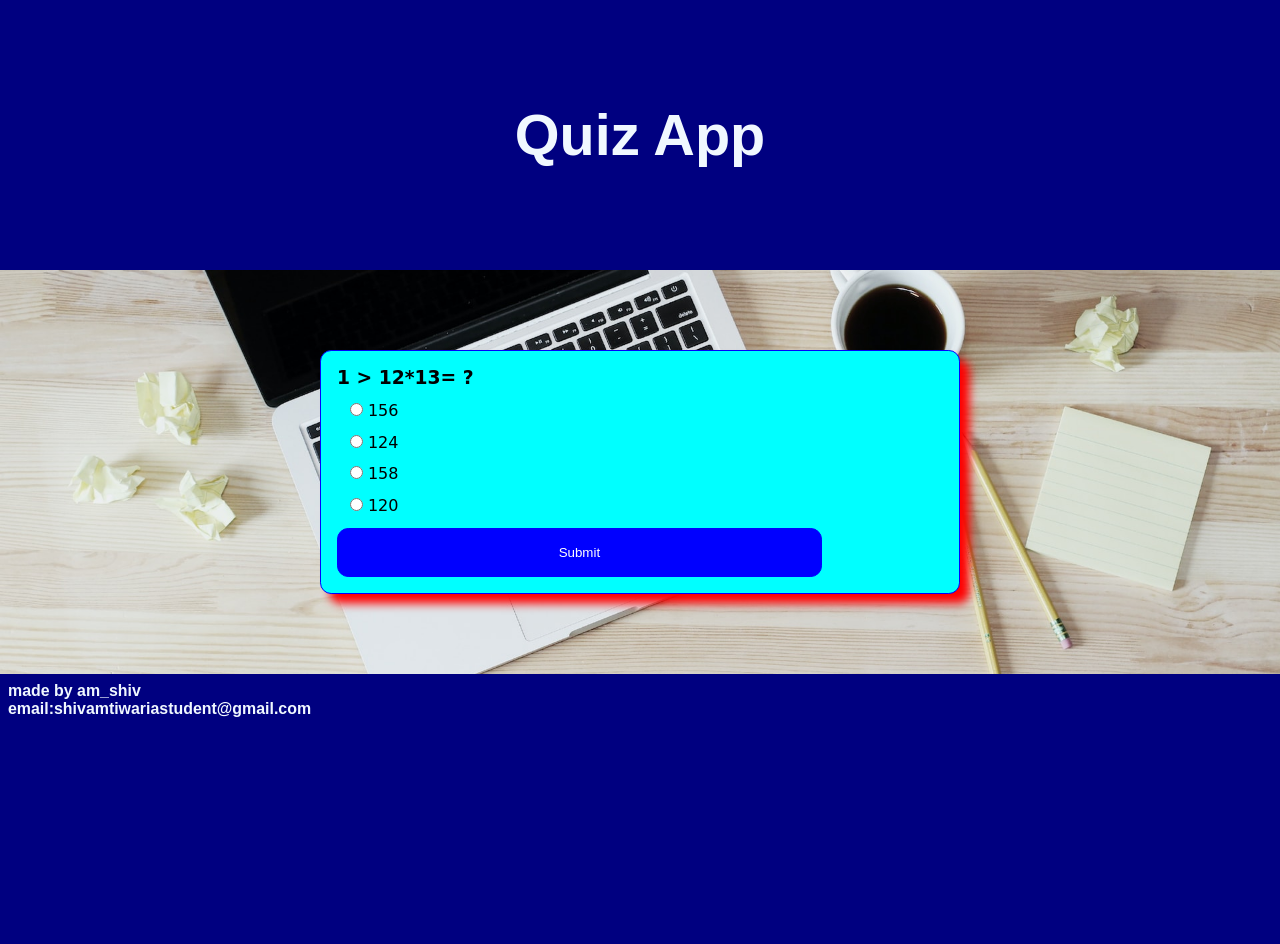
<file: index.html>
<!DOCTYPE html>
<html lang="en">

<head>
    <meta charset="UTF-8">
    <meta http-equiv="X-UA-Compatible" content="IE=edge">
    <meta name="viewport" content="width=device-width, initial-scale=1.0">
    <link rel="stylesheet" href="css/quiz.css">
    <title>Quiz</title>
</head>

<body>
    <div class="headin">
        <h2>Quiz App</h2>
    </div>
    <div class="main">
        <div class="box" id="box">
            <h3 id="quesbox">Q1 . This is a dummy Question?</h3>
            <div class="row">
                <input type="radio" value="a" id="op1" name="option" class="option" />
                <label for="op1">Option A</label>
            </div>
            <div class="row">
                <input type="radio" value="b" id="op2" name="option" class="option" />
                <label for="op2">Option B</label>
            </div>
            <div class="row">
                <input type="radio" value="c" id="op3" name="option" class="option" />
                <label for="op3">Option C</label>
            </div>
            <div class="row">
                <input type="radio" value="d" id="op4" name="option" class="option" />
                <label for="op4">Option D</label>
            </div>
            <button class="btn" onclick="submitQuiz()">Submit</button>
        </div>

        <div class="res" id="res2">
            <h3>Thanks !</h3>
            <p>
                Thank you for giving the quiz you scored <span id="res">0</span>
            </p>
        </div>
    </div>
    <div class="footer">
        <h5>made by am_shiv</h5>
        <h5>email:shivamtiwariastudent@gmail.com</h5>
    </div>
    <script src="js/app.js"></script>
</body>

</html>
</file>
<file: css/quiz.css>
*{
    margin:0;
    padding:0;
    box-sizing: border-box;
}

body{
    background:url(back2.jpg) ;
    height: 100%;
    background-position: center;
    background-repeat: no-repeat;
    background-size: cover;
}

.headin{
    background-color: navy;
    color: aliceblue;
    height: 30vh;
    text-align: center;
    font-size: 2.4rem;
    display: flex;
    cursor: pointer;
    justify-content: center;
    align-items: center;
    font-family: 'Gill Sans', 'Gill Sans MT', Calibri, 'Trebuchet MS', sans-serif;
}

.headin:hover,.footer:hover{
    background-color: blue;
    text-decoration: underline;
}

.res{
    display: none;
    width:60%;
    border: 0.1rem solid black;
    border-radius: 0.6rem;
    text-align: center;
    margin:2rem auto;
    margin-bottom: 8rem;
    padding:2rem;
    font-size: 1.4rem;
    background-color: aliceblue;
    box-shadow: 0.7rem 0.7rem 0.7rem rgb(253, 2, 253);
    cursor: pointer;
}

.openb{
    display: block;
}

.closeb{
    display: none;
}

.footer{
    background-color: navy;
    color: aliceblue;
    padding: 0.5rem;
    height: 30vh;
    font-size: 1.2rem;
    display: flex;
    flex-direction: column;
    cursor: pointer;
    overflow-wrap: break-word;
    font-family: 'Gill Sans', 'Gill Sans MT', Calibri, 'Trebuchet MS', sans-serif;
}

.footer h2{
    margin: 1rem;
}

.main{
    width: 100%;
    display: flex;
    justify-content: center;
    font-family: system-ui, -apple-system, BlinkMacSystemFont, 'Segoe UI', Roboto, Oxygen, Ubuntu, Cantarell, 'Open Sans', 'Helvetica Neue', sans-serif;
    
    background:url(back2.jpg) ;
    height: 100%;
    background-position: center;
    background-repeat: no-repeat;
    background-size: cover;

}

.main .box{
    padding:1rem;
    margin: 5rem;
    width: 50%;
    background-color: aqua;
    border: 0.1rem solid blue;
    border-radius: 0.7rem;
    box-shadow: 0.6rem 0.6rem 0.6rem red;
}

.main .box .row{
    margin: 0.8rem;
}


.main .box .btn{
    background-color: blue;
    color: white;
    border: 0.1rem solid blue;
    border-radius: 0.7rem;
    width:80%;
    margin:auto;
    padding:1rem;
}

.main .box .btn:hover{
    background-color: red;
    cursor: pointer;
    border-color: red;

}

@media (max-width) {
    .main .box{
        width: auto;
    }

    .res{
        width:auto;
    }
}
</file>
